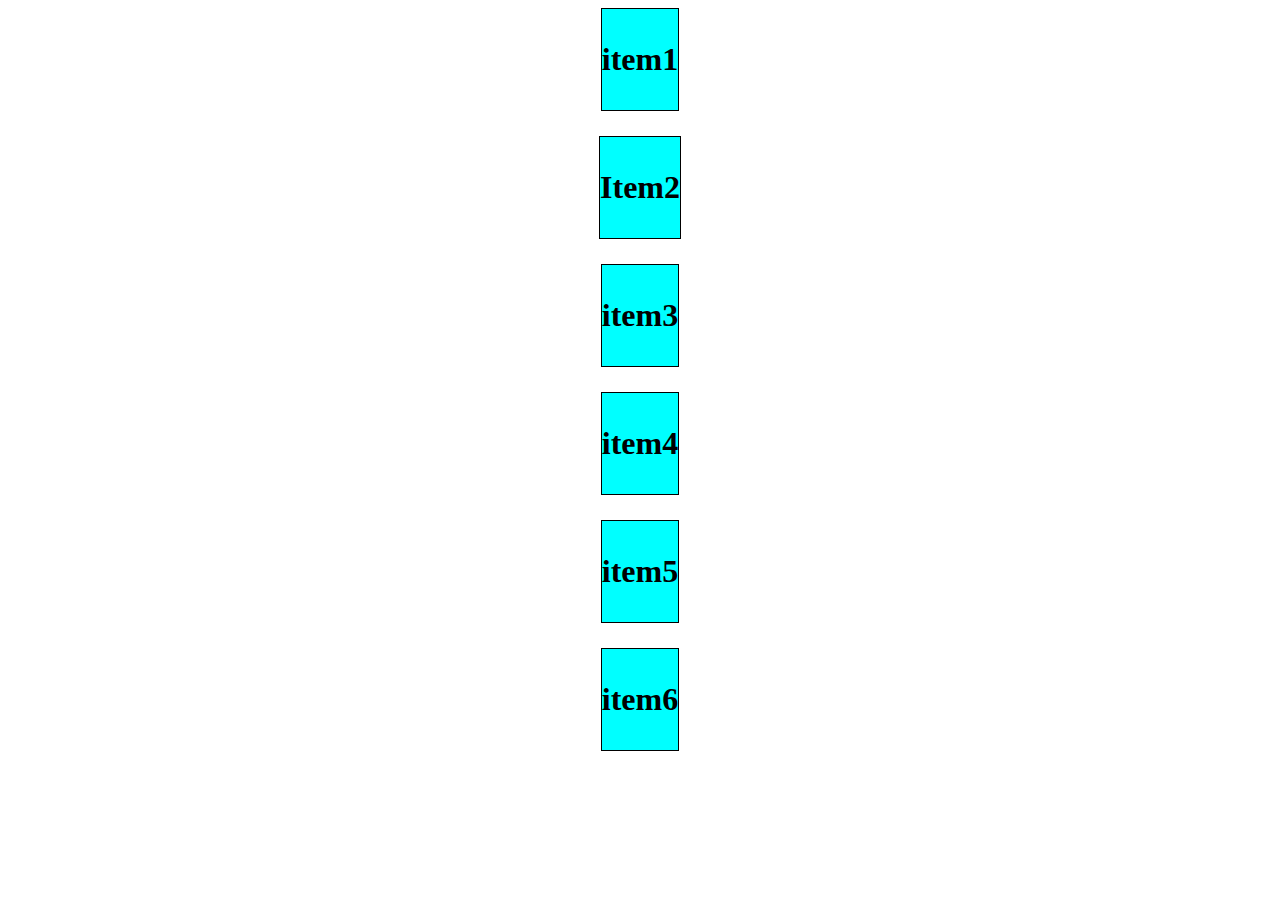
<file: index.html>
<!DOCTYPE html>
<html lang="en">
<head>
    <meta charset="UTF-8">
    <meta http-equiv="X-UA-Compatible" content="IE=edge">
    <meta name="viewport" content="width=device-width, initial-scale=1.0">
    <title>Grid</title>
    <link rel="stylesheet" href="estilo.css">
</head>
<body>
    
    <div class="Gridpapa">
        <div class="item">
            <p>item1</p></div>
        <div class="item">
            <p>Item2</p></div>
        <div class="item">
            <p>item3</p></div>
        <div class="item">
            <p>item4</p></div>
        <div class="item">
            <p>item5</p></div>
        <div class="item">
            <p>item6</p></div>
            </div>




</body>
</html>
</file>
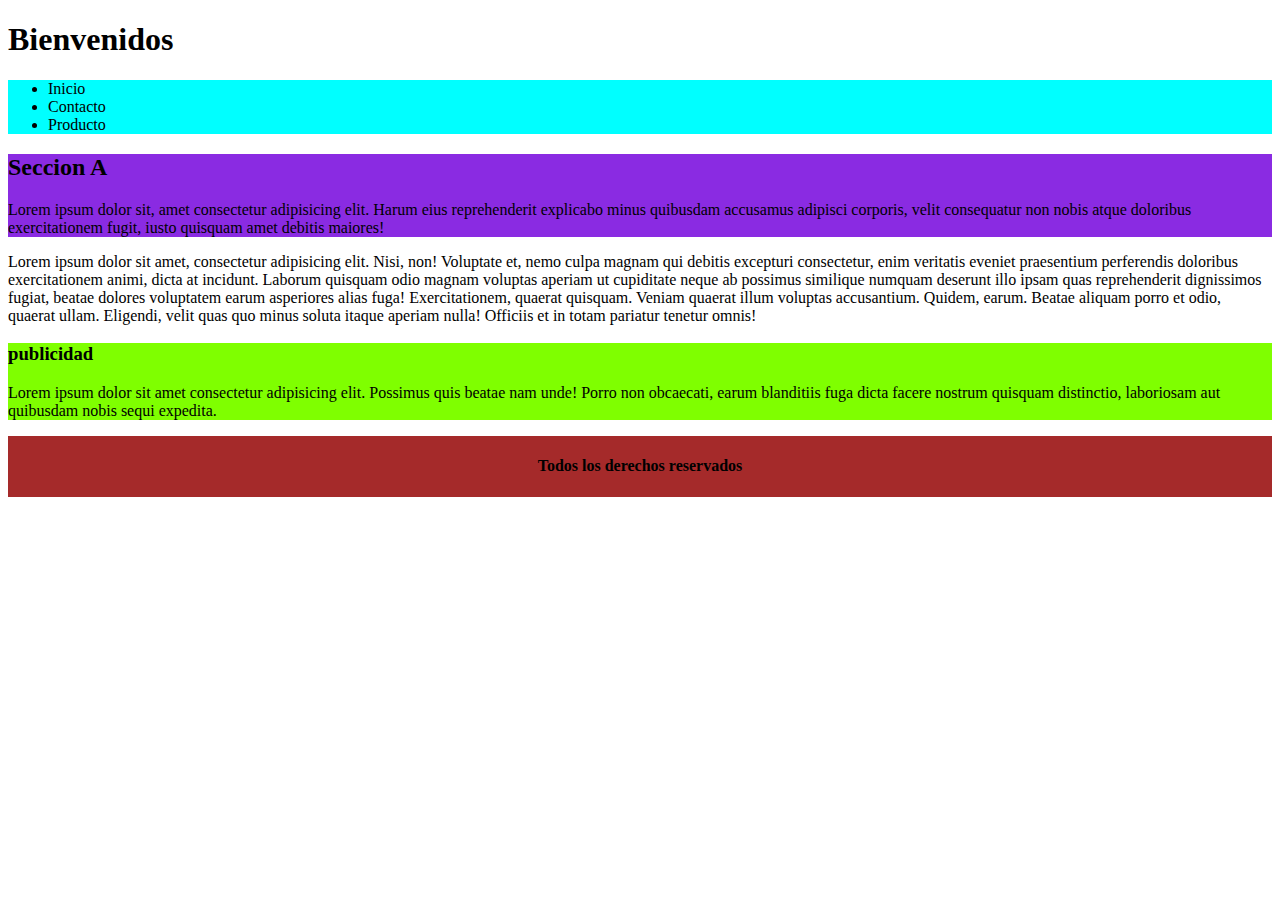
<file: areas.html>
<!DOCTYPE html>
<html lang="en">
<head>
    <meta charset="UTF-8">
    <meta http-equiv="X-UA-Compatible" content="IE=edge">
    <meta name="viewport" content="width=device-width, initial-scale=1.0">
    <title>Document</title>
    <link rel="stylesheet" href="estilo.css">
</head>
<body>

    <h1>Bienvenidos</h1>
    <nav>
        <ul>
            <li>Inicio</li>
            <li>Contacto</li>
            <li>Producto</li>
        </ul>
    </nav>

    <section class="sectionB"> 
        <h2>Seccion A</h2>
        <p>Lorem ipsum dolor sit, amet consectetur adipisicing elit. Harum eius reprehenderit explicabo minus quibusdam accusamus adipisci corporis, velit consequatur non nobis atque doloribus exercitationem fugit, iusto quisquam amet debitis maiores!

        </p>
    </section>

    <section>
    <p> Lorem ipsum dolor sit amet, consectetur adipisicing elit. Nisi, non! Voluptate et, nemo culpa magnam qui debitis excepturi consectetur, enim veritatis eveniet praesentium perferendis doloribus exercitationem animi, dicta at incidunt.
        Laborum quisquam odio magnam voluptas aperiam ut cupiditate neque ab possimus similique numquam deserunt illo ipsam quas reprehenderit dignissimos fugiat, beatae dolores voluptatem earum asperiores alias fuga! Exercitationem, quaerat quisquam.
        Veniam quaerat illum voluptas accusantium. Quidem, earum. Beatae aliquam porro et odio, quaerat ullam. Eligendi, velit quas quo minus soluta itaque aperiam nulla! Officiis et in totam pariatur tenetur omnis!
    </section>

    <aside>
        <h3>publicidad</h3>
        <p>Lorem ipsum dolor sit amet consectetur adipisicing elit. Possimus quis beatae nam unde! Porro non obcaecati, earum blanditiis fuga dicta facere nostrum quisquam distinctio, laboriosam aut quibusdam nobis sequi expedita.</p>

    </aside>

    <footer>
        <h4>Todos los derechos reservados</h4>
    </footer>
    
</body>
</html>
</file>
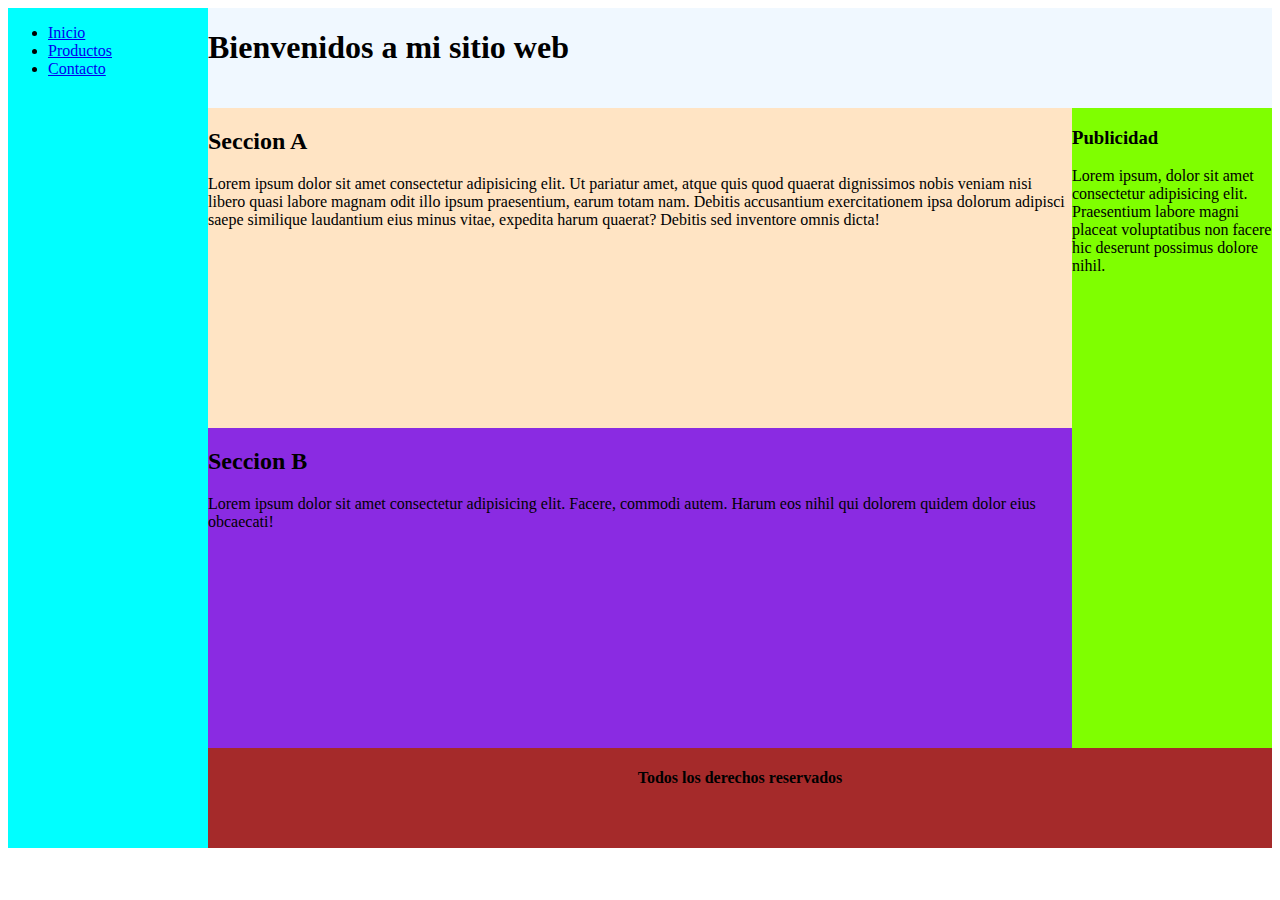
<file: areasp.html>
<!DOCTYPE html>
<html lang="en">
<head>
    <meta charset="UTF-8">
    <meta http-equiv="X-UA-Compatible" content="IE=edge">
    <meta name="viewport" content="width=device-width, initial-scale=1.0">
    <title>Grid Areas</title>
    <link rel="stylesheet" href="estilo.css">
</head>
<body>
    <div class="contenedor">
        <header>
            <h1>Bienvenidos a mi sitio web</h1>
        </header>

        <nav>
            <ul>
                <li><a href="#">Inicio</a></li>
                <li><a href="#">Productos</a></li>
                <li><a href="#">Contacto</a></li>
            </ul>
        </nav>

        <section class="sectionA">
            <h2>Seccion A</h2>

            <p>Lorem ipsum dolor sit amet consectetur adipisicing elit. Ut pariatur amet, atque quis quod quaerat dignissimos nobis veniam nisi libero quasi labore magnam odit illo ipsum praesentium, earum totam nam. Debitis accusantium exercitationem ipsa dolorum adipisci saepe similique laudantium eius minus vitae, expedita harum quaerat? Debitis sed inventore omnis dicta!</p>

        </section>

        <section class="sectionB">
            <h2>Seccion B</h2>

            <p>Lorem ipsum dolor sit amet consectetur adipisicing elit. Facere, commodi autem. Harum eos nihil qui dolorem quidem dolor eius obcaecati!</p>

        </section>

        <aside>
            <h3>Publicidad</h3>
            <p>Lorem ipsum, dolor sit amet consectetur adipisicing elit. Praesentium labore magni placeat voluptatibus non facere hic deserunt possimus dolore nihil.</p>
        </aside>

        <footer>
            <h4>Todos los derechos reservados</h4>
        </footer>
    </div>
    
</body>
</html>
</file>
<file: estilo.css>
.Gridpapa{
    /*activa sistema de grillas*/
    display: grid;
    grid-template-columns: fr fr fr;
    grid-template-rows: fr fr fr;
    
    
    column-gap: 25px;
    row-gap: 25px;
    /*justify-items" y align-items distribuyen   start(der) -end (izq)-center-stretch*/
    justify-items:center ;
    align-items: flex-start;

    /*posiciona todos lo elementos = justify-content = star/end/center/strecht*/
    height: 500px;
    align-content: flex-start;

}


.item p {
    color: black;
    font-size: 2rem;
    font-weight: bold;
    text-align: center;
}


.item {
    background-color: aqua;
    border: 1px black solid; 
}
/*2da parte de la CLASE CLAVE*/
.contenedor{
display: grid;
grid-template-columns: 200px 1fr auto 200px;
grid-template-rows: 100px 20rem 20rem 100px;
grid-template-areas: 
"nav header header header"
"nav sectionA sectionA aside"
"nav sectionB sectionB aside"
"nav footer footer footer"
;

}
header{
    background-color: aliceblue;
    grid-area: header;
}

nav{
    background-color: aqua;
    grid-area: nav;
}






.sectionA{
    background-color: bisque;
    grid-area: sectionA;
}

.sectionB{
background-color: blueviolet;
grid-area: sectionB;
}

aside{
    background-color: chartreuse;
    grid-area: aside;

}

footer{
    background-color: brown;
    grid-area: footer;
    display: flex;
    justify-content: center;
}
</file>
